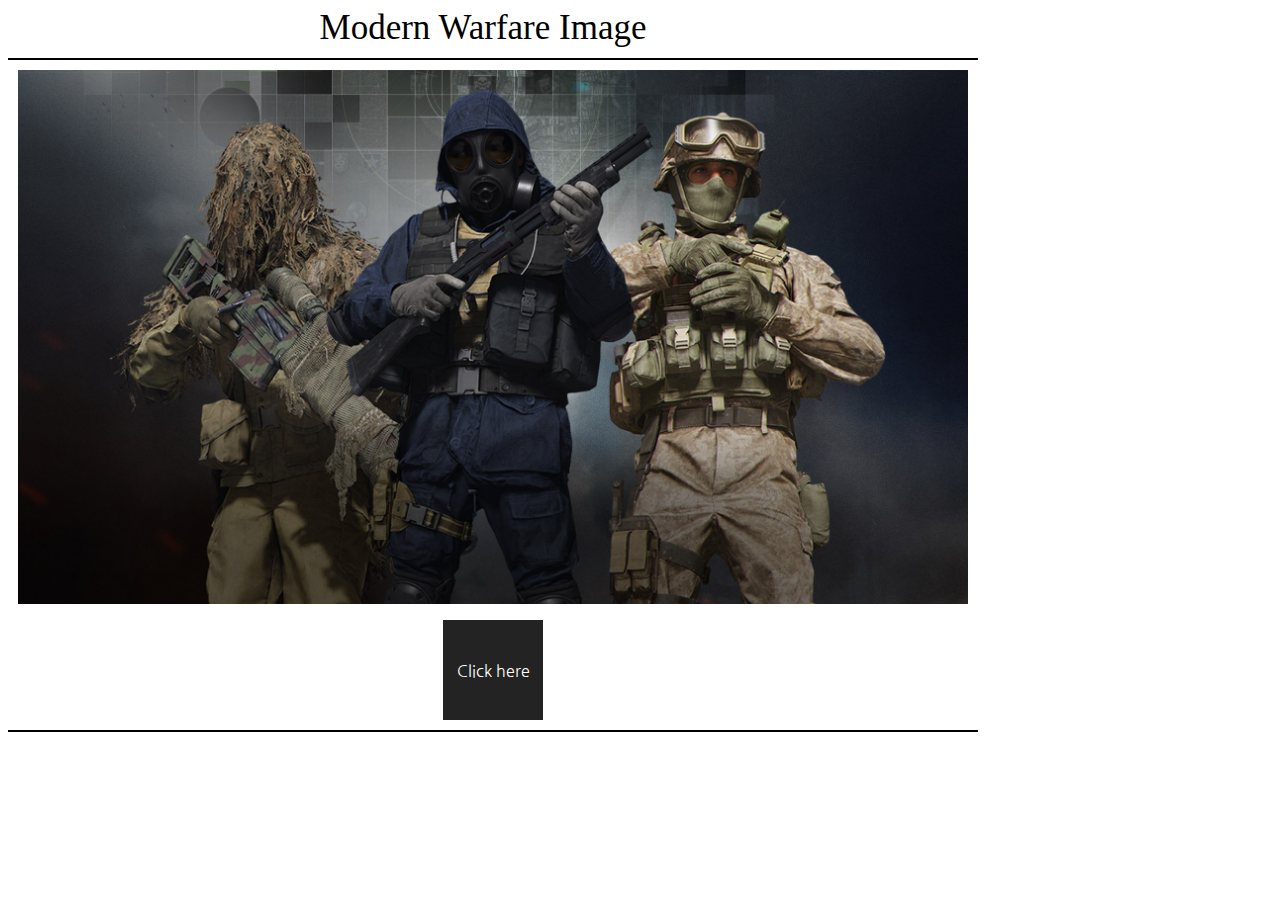
<file: indexheader.html>
﻿<!DOCTYPE html>
<html lang="en" dir="ltr">
  <head>
    <link rel="stylesheet" href="indexheader.css">
    <link href="https://fonts.googleapis.com/css?family=Nanum+Gothic&display=swap" rel="stylesheet">

    <meta charset="utf-8">
    <title></title>
    <style media="screen">
    #main{
      font-family: 'Nanum Gothic', sans-serif;
    }
    </style>
    <script src="jquery-3.4.1.js">
    </script>
    <script type="text/javascript">
    var img1 = document.getElementById("img1");
    var img2 = document.getElementById("img2");
    var img3 = document.getElementById("img3");
      $(document).ready(function(){
        var i = 0;
        $(".backimg").click(function(){
          if(i==0){
            $("#img1").fadeOut(1000);
            $("#img2").fadeIn(1000);
          }
          if(i==1){
            $("#img2").fadeOut(1000);
            $("#img3").fadeIn(1000);
          }
          if(i==2){
            $("#img3").fadeOut(1000);
            $("#img1").fadeIn(1000);
            i = -1;
          }
          i++;
        });
        var t=0;
        $("#enjoy").click(function(){
          if(t==0){
            $("#enjoy p").fadeOut(1000);
            $(this).animate({left : "-=425"},1000);
            $(this).animate({width : "+=850"},1000);
            $(this).animate({height : "+=250"},1000);
            $(".texttab").fadeIn(3000);
          }
          else if(t==1){
            $(".texttab").fadeOut(500);
            $(this).animate({height : "-=250"},1000);
            $(this).animate({width : "-=850"},1000);
            $(this).animate({left : "+=425"},1000);
            $("#enjoy p").fadeIn(4000);
            t = -1;
          }
          t++;
        });

      });
    </script>
  </head>
  <body>
    <header>
      Modern Warfare Image
    </header>
    <section id="main">
      <section id="dpimg">
        <ul>
          <li class="backimg">
            <img id="img1" src="img/turnimg1.jpg" alt="">
          </li>
          <li class="backimg">
            <img id="img2" src="img/turnimg2.jpg" alt="">
          </li>
          <li class="backimg">
            <img id="img3" src="img/turnimg3.jpg" alt="">
          </li>
        </ul>
      </section>
      <section id="enjoy">
        <p>Click here</p>
        <div style="display: none;"class="texttab">
          지금 콜오브듀티에 접속하여 <br>
          아군을 구하고 <br>
          적들을 압도하여 <br>
          승리를 쟁취하세요 <br>
          <div class="button">
            <a href="https://www.callofduty.com/ko/" target="_blank">모던워페어 리부트＞</a>
          </div>
        </div>
      </section>
    </section>
  </body>
</html>
</file>
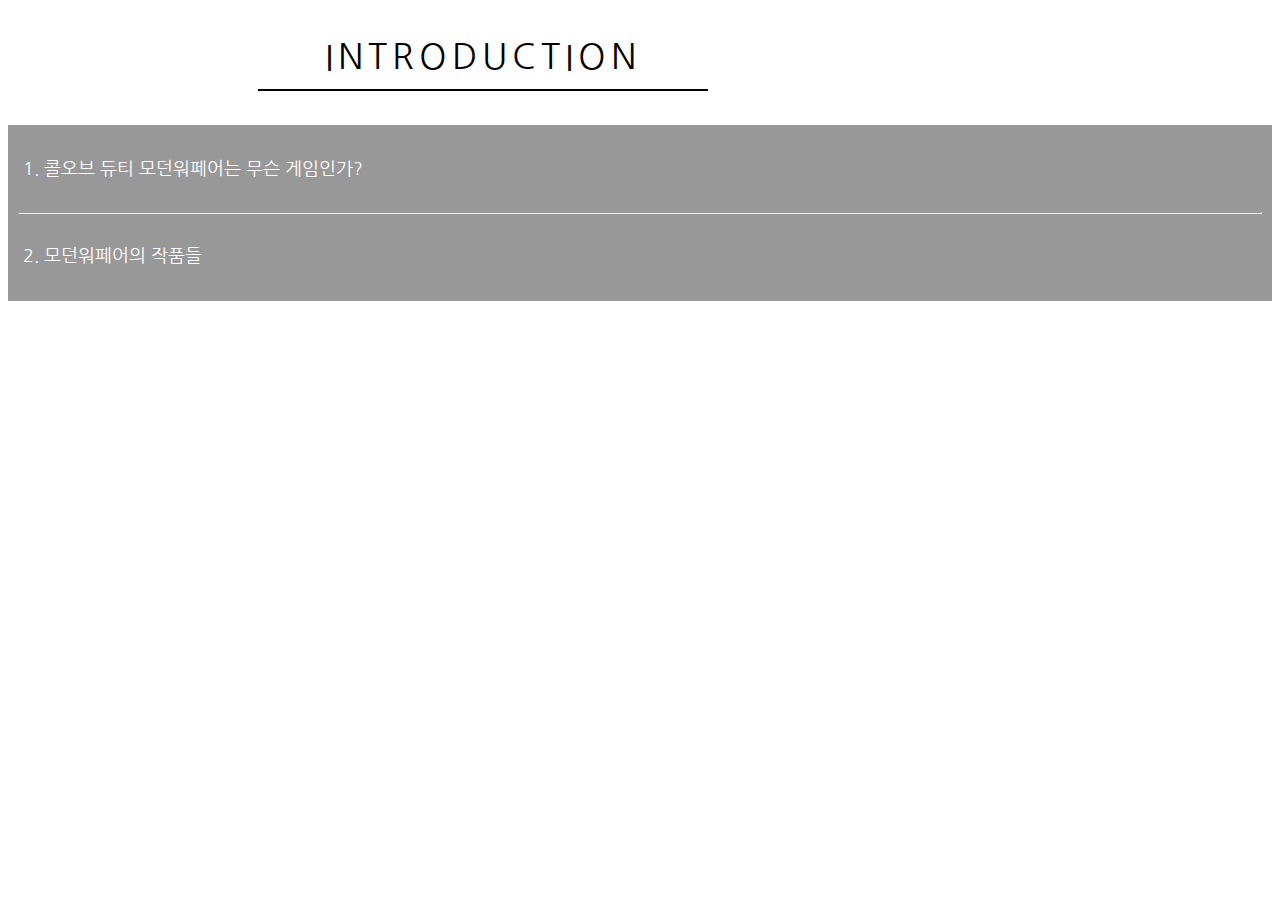
<file: intro.htm>
﻿<!DOCTYPE html>
<html lang="en" dir="ltr">
  <head>
    <meta charset="utf-8">
    <link rel="stylesheet" href="intro.css">
    <link href="https://fonts.googleapis.com/css?family=Nanum+Gothic&display=swap" rel="stylesheet">


    <title></title>
    <script src="jquery-3.4.1.js">
    </script>
    <script type="text/javascript">
      $(document).ready(function(){
        $("#subtitle1").click(function(){
          $("#content1").slideToggle(1000);
        });
        $("#subtitle2").click(function(){
          $("#content2").slideToggle(1000);
        });
      });
    </script>
    <style media="screen">
      body{
        font-family: 'Nanum Gothic', sans-serif;
      }
      .content{
        display : none;
      }
    </style>
  </head>

  <body>
    <header>
      <div>INTRODUCTION</div>

    </header>

    <section id="main">
      <p id="subtitle1" class="subtitle">1. 콜오브 듀티 모던워페어는 무슨 게임인가?</p>
      <div id="content1" class="content" >
        콜오브 듀티 모던워페어는 무슨게임인가.<br>
        <br>
        콜오브 듀티에는 총 36개의 작품이 있다.<br>
        그 중에서 콜오브듀티 모던워페어 시리즈는 16개의 작품이 있는데 <br>
        모던워페어는 현대전을 배경으로한 FPS게임이다. <br>
        <br>
        모던워페어는 다른게임들에 비해 몰입도가 높은 게임이다.<br>
        모던워페어 2당시 때만 해도 다른 게임들에 비해 확연하게 차이는 <br>
        그래픽과 게임의 타격감, 게임의 재미요소들이 여러가지 갖추어져 있었고 <br>
        다양한 모드와 게임의 속도감이 사람들을 게임에 몰입할 수 있게 만들어 주었고 <br>
        콜오브 듀티는 초대박을 쳤다.<br>

        <div class="subtitle">
          <img src="img/mw_rb.jpg" width = "350px">
        </div>
      </div>
      <hr>
      <p id="subtitle2" class="subtitle">2. 모던워페어의 작품들</p>
      <br>
      <div id="content2" class="content">
        - 콜 오브 듀티 4: 모던 워페어 (2007, 인피니티 워드, PC / XBOX 360 / PS3 / Wii[8]) <br>
        - 콜 오브 듀티 4: 모던 워페어 NDS (2007, n-Space, NDS) <br>
        - 콜 오브 듀티: 모던 워페어 2 (2009, 인피니티 워드, PC / XBOX 360[XBO] / PS3) <br>
        - 콜 오브 듀티: 모던 워페어 모빌라이즈드 (2009, n-Space, NDS) <br>
        - 콜 오브 듀티: 모던 워페어 2: 포스 리콘 (2009, GLU Mobile, Mobile)<br>
        - 콜 오브 듀티: 모던 워페어 3 (2011, 인피니티 워드 / 슬레지해머 게임스, PC / XBOX 360[XBO] / PS3 / Wii[16])<br>
        - 콜 오브 듀티: 모던 워페어 3 디파이언스 (2011, n-Space, NDS)<br>
        - 콜 오브 듀티: 모던 워페어 리부트(2019, 인피니티 워드, PC / PS4 / XBOX ONE)<br>
      </div>

      </section>




    </body>
  </html>
</file>
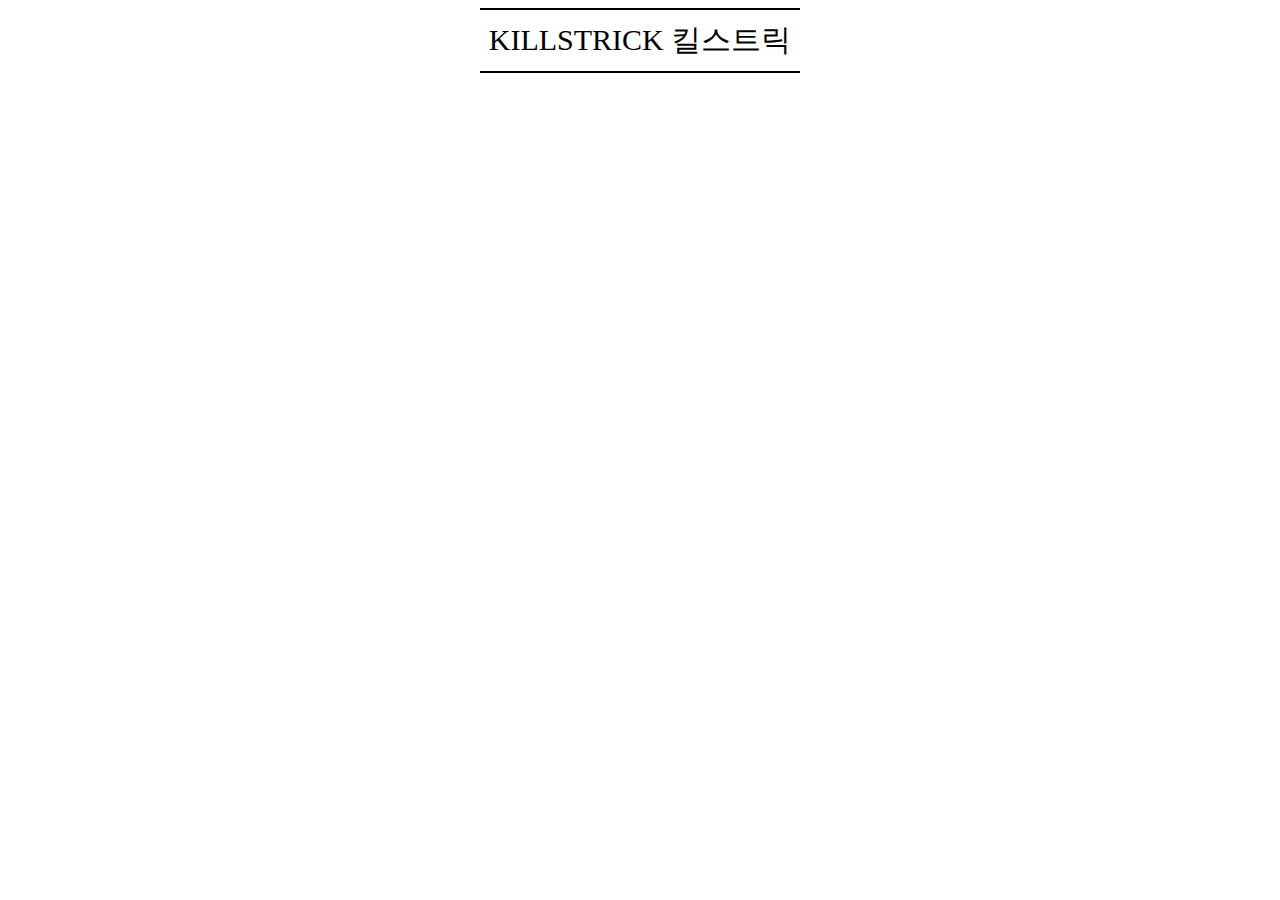
<file: ks.htm>
<!DOCTYPE html>
<html lang="en" dir="ltr">
  <head>
    <meta charset="utf-8">
    <link rel="stylesheet" href="ks.css">
    <title></title>
  </head>
  <body>
    <header>
      <div>KILLSTRICK 킬스트릭</div>
    </header>



  </body>
</html>
</file>
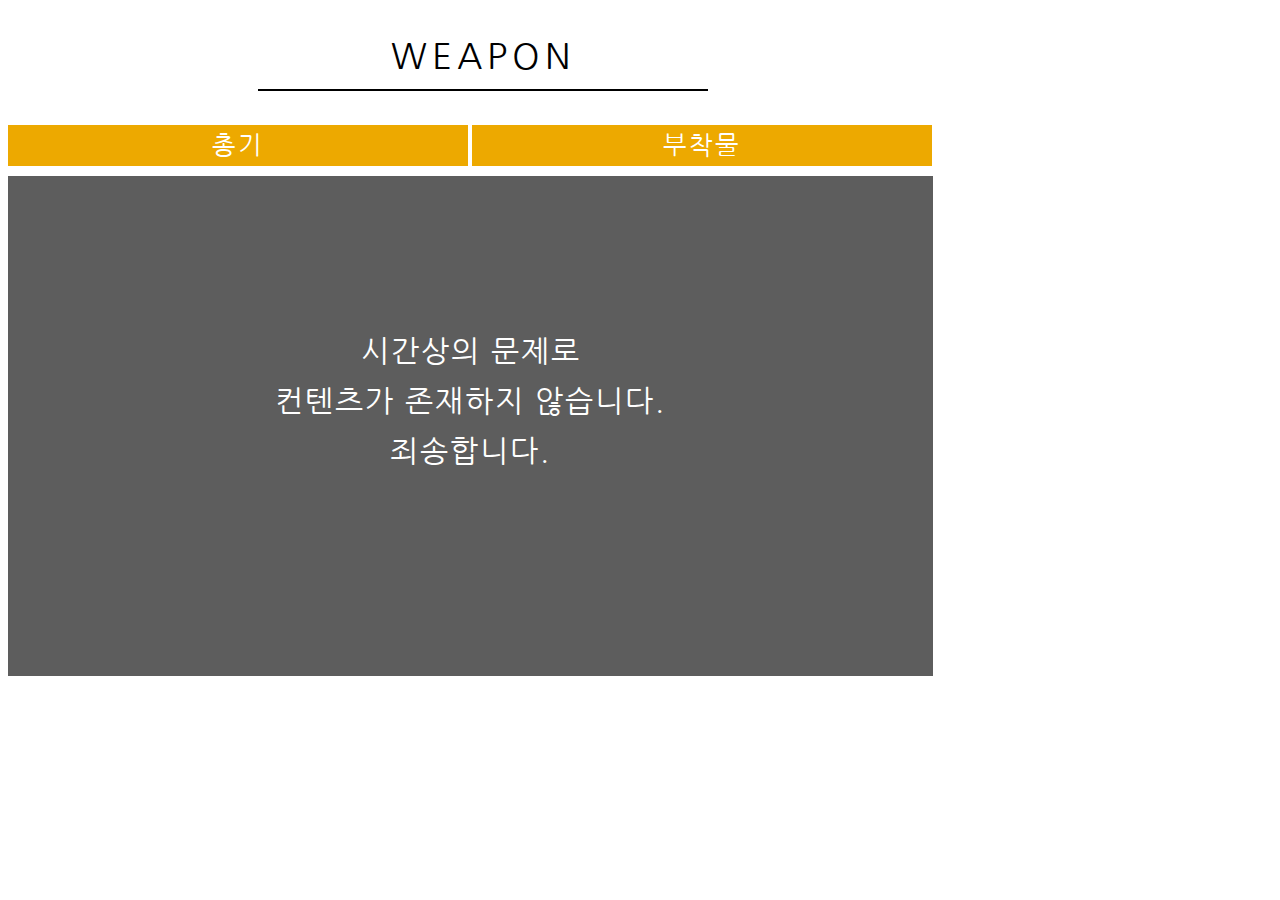
<file: wea.htm>
<!DOCTYPE html>
<html lang="en" dir="ltr">
  <head>
    <meta charset="utf-8">
    <link rel="stylesheet" href="wea.css">
    <link href="https://fonts.googleapis.com/css?family=Nanum+Gothic&display=swap" rel="stylesheet">

    <title></title>
    <script src="http://code.jquery.com/jquery-3.4.1.js">
    </script>
    <script type="text/javascript">
      $(document).ready(function(){
        $("#sec1").click(function(){
          $("#pots").slideUp(1000);
          setTimeout(function(){
            $("#wea").slideToggle(1000);
          },1000);
        });
        $("#sec2").click(function(){
          $("#wea").slideUp(1000);
          setTimeout(function(){
            $("#pots").slideToggle(1000);
          },1000);
        });
      });
    </script>
    <style media="screen">
      body{
        font-family: 'Nanum Gothic', sans-serif;
      }

    </style>
  </head>
  <body>
    <div class="setmiddle">
      <header>
        <div>WEAPON</div>
      </header>
      <section id="main">
        <div class="subtitles">
          <div id="sec1">
            총기
          </div>
          <div id="sec2">
            부착물
          </div>
        </div>
        <div id="wea" class="content">
          <table>
            <tr>
              <td><img src="weapon/kilo141.png" width = 400px;> </td>
              <td>
              <span>Kilo 141</span> <br>
                <br>
                실제 모델은 H&K 사의 HK433입니다 <br>
                인체공학적으로 설계된 전자동 돌격 소총입니다. <br>
                조작성이 뛰어나 안정적으로 사격할 수 있습니다.
              </td>
            </tr>
            <tr>
              <td><img src="weapon/FAL.png" width = 400px;></td>
              <td>
                <span>FAL</span> <br>
                <br>
                실제 모델은 FN 사의 FAL인데, <br>
                어째 모델링이 캐나다 조병창의 C1A1과 비슷합니다.
              </td>
            </tr>
            <tr>
              <td><img src="weapon/M4A1.png" width = 400px;></td>
              <td>
                <span>M4A1</span> <br>
                <br>
                실제 모델은 M4A1이란 이름과 다르게 <br>
                미 해군 해상전연구소 크레인 부문에서 제작된 Mk.18 Mod.1입니다. <br>
                전자동 다목적 전투 소총으로 조준 사격 효율이 매우 좋습니다.
              </td>
            </tr>
            <tr>
              <td><img src="weapon/FR5.56.png" width = 400px;></td>
              <td>
                <span>FR 5.56</span> <br>
                <br>
                실제 모델은 생테티엔 조병창(현 넥스터 시스템즈)의 <br>
                 FAMAS F1에 핸드가드 하부와 캐링핸들 상부에 <br>
                  피카티니 레일 마운트를 장비한 모델입니다. <br>
                  3점사 불펍 전투 소총입니다. <br>
                   점사를 활용하면 장거리에서도 엄청난 살상력을 발휘합니다.
              </td>
            </tr>
            <tr>
              <td> 운영자의 시간상의 문제로 </td>
              <td>더이상 제작할 수 없게 되었습니다, 죄송합니다</td>
            </tr>
          </table>
        </div>
        <div id="pots" class="content">
          <div>
            시간상의 문제로 <br> 컨텐츠가 존재하지 않습니다.
            <br>
            죄송합니다.
          </div>
        </div>
      </section>
    </div>
  </body>
</html>
</file>
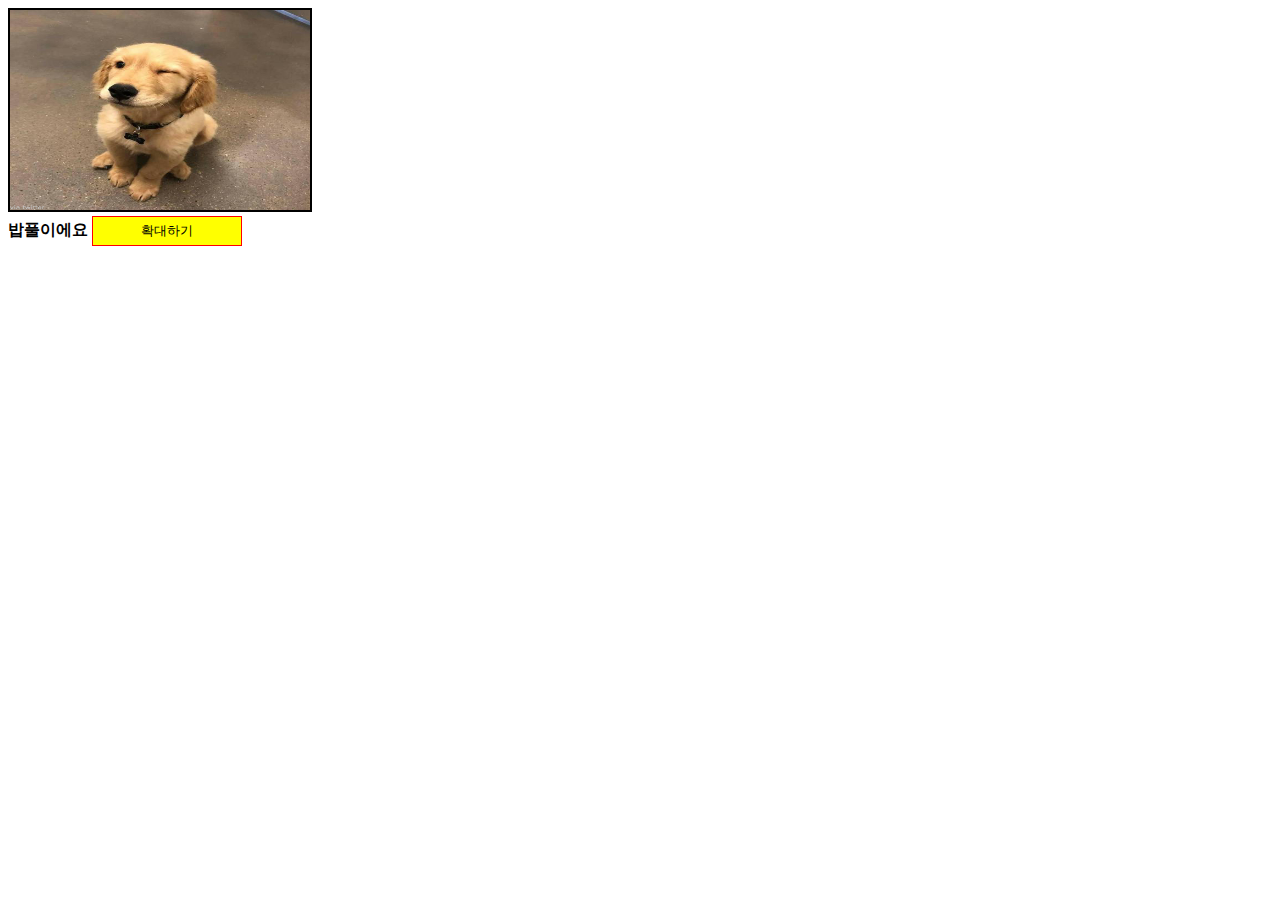
<file: web13day/animate.html>
<!DOCTYPE html>
<html lang="en" dir="ltr">
  <head>
    <meta charset="utf-8">
    <title></title>
    <style media="screen">
      input {
        background : yellow;
        width : 150px;
        height : 30px;
        border : 1px solid red;
      }
      img {
        border : 2px solid black;
      }
    </style>
    <script src="http://code.jquery.com/jquery-3.4.1.js">
    </script>
    <script type="text/javascript">
      $(document).ready(function(){
        $("#btn").click(function(){
          $("img").animate({width : "600px"},1000);
          $("img").animate({height : "398px"},1000);
          $("img").animate({borderRadius : "50px"},1000);
        });
      });
    </script>
  </head>
  <body>
    <img src="dog2.jpg" width="300" height = "200">
    <br>
    <b>밥풀이에요</b>
    <input type="button" id="btn" value="확대하기">
    <br>
  </body>
</html>
</file>
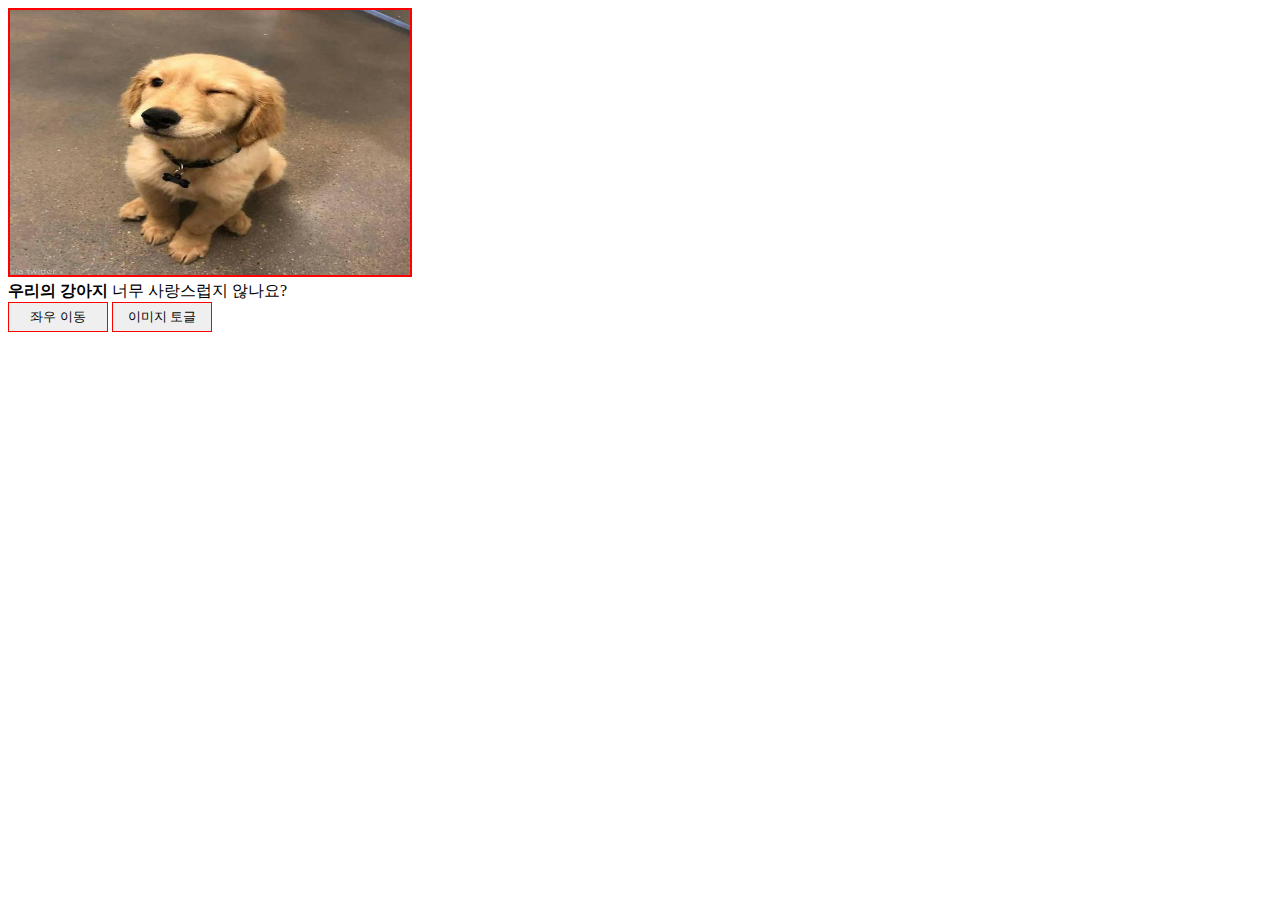
<file: web13day/animate_move.html>
<!DOCTYPE html>
<html lang="en" dir="ltr">
  <head>
    <meta charset="utf-8">
    <title></title>
    <style media="screen">
      button {
        width : 100px;
        height : 30px;
        border : 1px solid red;
      }
      img {
        border : 2px solid red;
      }
    </style>
    <script src="http://code.jquery.com/jquery-3.4.1.js">
    </script>
    <script type="text/javascript">
      $(document).ready(function(){
        $("#btn1").click(function(){
          $("#dog").animate({marginLeft : "+=300px"},"slow");
          $("#dog").animate({marginLeft : "-=300px"},"slow");
        });
        $("#btn2").click(function(){
          $("img").animate({height : "toggle"},"slow");
        });
      });
    </script>
  </head>
  <body>
    <img src="dog2.jpg" id="dog" width="400" height="265">
    <br>
    <b>우리의 강아지</b> 너무 사랑스럽지 않나요?
    <br>
    <button type="button" id="btn1">좌우 이동</button>
    <button type="button" id="btn2">이미지 토글</button>
  </body>
</html>
</file>
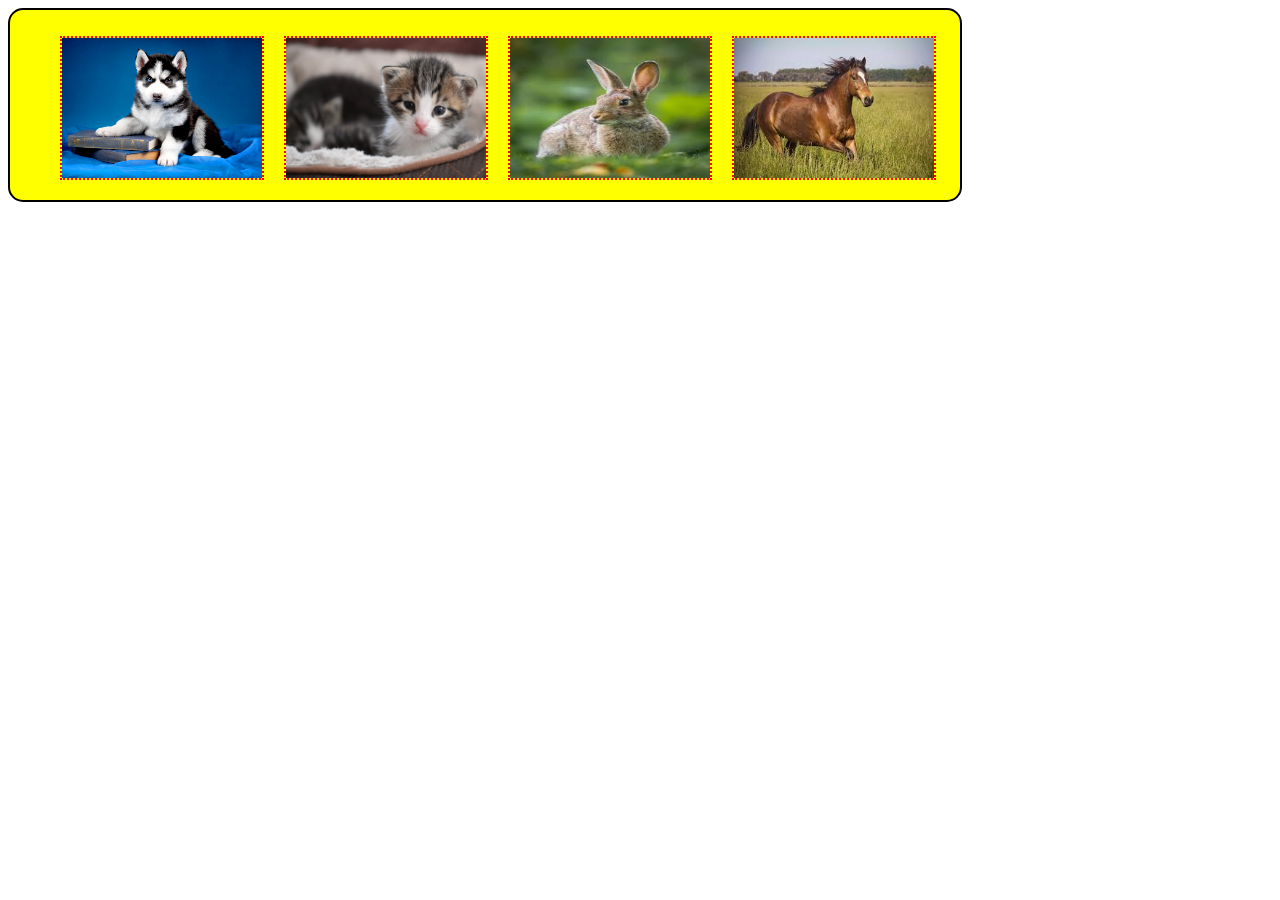
<file: web13day/fadein_out.html>
<!DOCTYPE html>
<html lang="en" dir="ltr">
  <head>
    <meta charset="utf-8">
    <title></title>
    <style media="screen">
      #gallery {
        width : 950px;
        height : 190px;
        background : #ff0;
        border : 2px solid black;
        border-radius : 15px;
      }
      ul{
        list-style : none;
      }
      ul li{
        display : inline;
        float : left;
        padding : 10px;
      }
      .bigPic{
        position : absolute;
        display : none;
        left : 100px;
        width : 400px;
        height : 340px;
      }
      .smallpic{
        border : 2px dotted red;
        width : 200px;
        height : 140px;
      }
      .Bicimg{
        display : none;
        position : absolute;
      }
    </style>
    <script src = "http://code.jquery.com/jquery-3.4.1.js">
    </script>
    <script type="text/javascript">
      $(document).ready(function(){
        // $("img").click(function){
        //$("img").fadeOut(1000);
        // };
        $("#s1").click(function(){
          $("#big1").fadeIn(1000);
        });
        $("#big1").click(function(){
          $("#big1").fadeOut(1000);
        });
      });
    </script>
  </head>
  <body>
    <div id = "gallery">
      <ul>
        <li>
          <img src="dog1.png" id="s1" class = "smallpic">
          <img src="dog2.jpg" id="big1" class = "bigPic">
        </li>

        <li>
          <img src="cat1.jpg" id="s2" class = "smallpic">
          <img src="cat2.jpg" id="big2" class = "bigPic">
        </li>

        <li>
          <img src="rabbit1.jpg" id="s3" class = "smallpic">
          <img src="rabbit2.jpg" id="big3" class = "bigPic">
        </li>

        <li>
          <img src="horse1.jpg" id="s4" class = "smallpic">
          <img src="horse2.jpg" id="big4" class = "bigPic">
        </li>
      </ul>
      <!--
      <img src="dog1.png" width = "200" height = "150"> <br>
      <img src="dog1.png" id = "s1" width = "200" height = "150"> <br>
      <img src="dog1.png" id = "big1" class = "Bicimg" width = "200" height = "150"> <br>
    -->
    </div>

  </body>
</html>
</file>
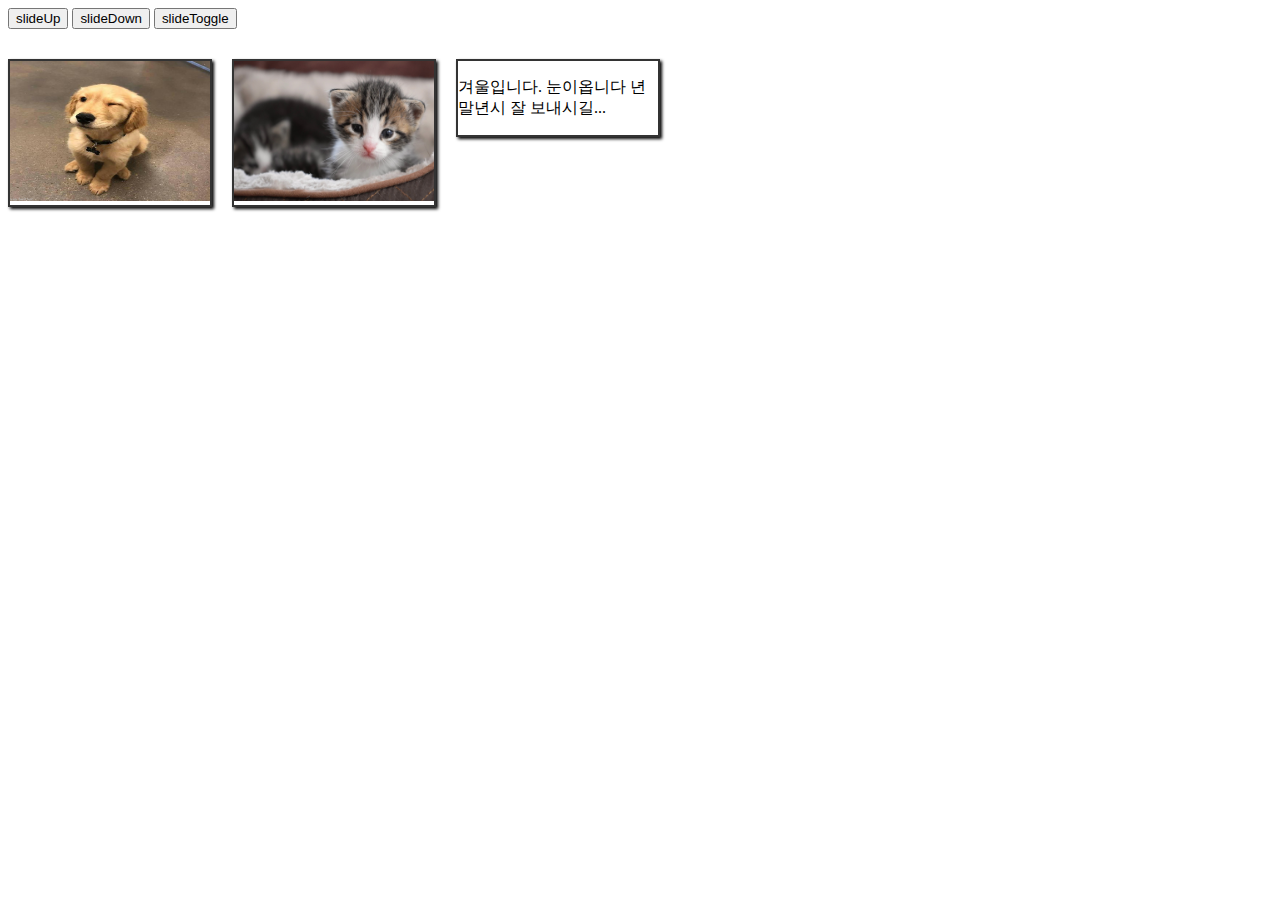
<file: web13day/slideup_slidedown.html>
<!DOCTYPE html>
<html lang="en" dir="ltr">
  <head>
    <meta charset="utf-8">
    <style media="screen">
    .slide {
      width : 200px;
      border: 2px solid #333;
      box-shadow : 2px 2px 3px #000;
      float : left;
      margin-top : 30px;
      margin-right : 20px;
    }

    </style>
    <script src = "http://code.jquery.com/jquery-3.4.1.js">

    </script>
    <script type="text/javascript">
    $(document).ready(function(){
      $("#sup").click(function(){
        $(".slide").slideUp(3000);
      });
      $("#sdown").click(function(){
        $(".slide").slideDown(3000);
      });
      $("#stoggle").click(function(){
        $(".slide").slideToggle(3000);
      });
    });
    </script>
    <title></title>
  </head>
  <body>
    <form class="" action="index.html" method="post">
      <input type="button" id="sup" value="slideUp">
      <input type="button" id="sdown" value="slideDown">
      <input type="button" id="stoggle" value="slideToggle">
    </form>
    <div class="slide">
      <img src="dog2.jpg" width=200 height=140>
    </div>
    <div class="slide">
      <img src="cat1.jpg" width=200 height=140>
    </div>
    <div class="slide">
      <p width = 200 height = 140>
      겨울입니다. 눈이옵니다 년말년시 잘 보내시길...</p>
    </div>

  </body>
</html>
</file>
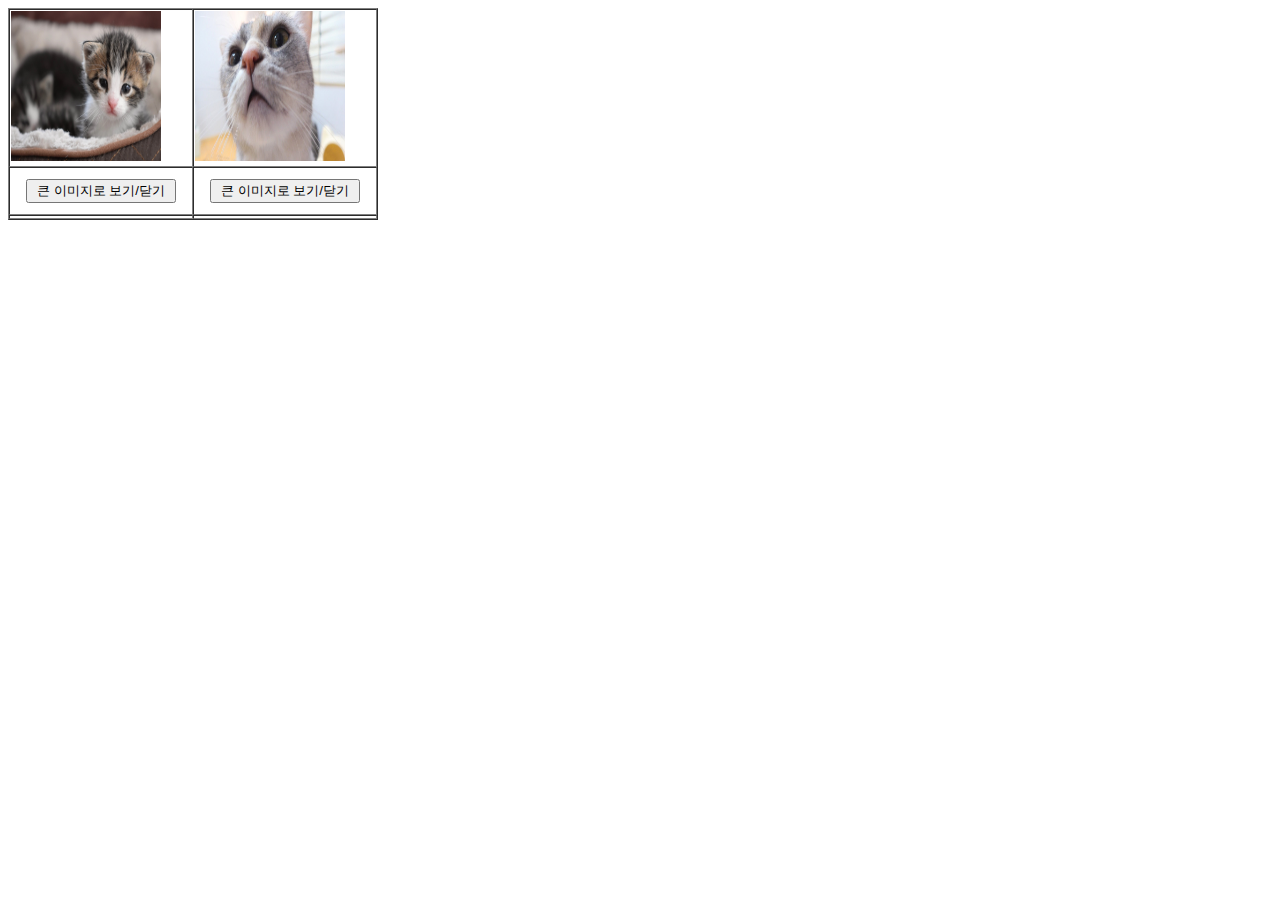
<file: web13day/slideup_slidedown2.html>
<!DOCTYPE html>
<html lang="en" dir="ltr">
  <head>
    <meta charset="utf-8">
    <style media="screen">
    .big{
      display : none;
      width : 350px;
      height : 350px;
    }
    input {
      width : 150px;
      height : 30px
      border : 1px solid #ccc;
      margin : 10px 15px;
    }
    img {
      width : 150px;
      height : 150px;
    }
    </style>
    <script src="http://code.jquery.com/jquery-3.4.1.js">
    </script>
    <script type="text/javascript">
      $(document).ready(function(){
        $("#btn1").click(function(){
          $("#big1").slideToggle(1000);
        });
        $("#btn2").click(function(){
          $("#big2").slideToggle(1000);
        });
      });
    </script>
    <title></title>
  </head>
  <body>
    <table border = 1 cellspacing = 0>
      <tr>
        <td><img src="cat1.jpg"></td>
        <td><img src="cat2.jpg"></td>
      </tr>
      <tr>
        <td><input type = "button" id = "btn1" value="큰 이미지로 보기/닫기"></td>
        <td><input type = "button" id = "btn2" value="큰 이미지로 보기/닫기"></td>
      </tr>
      <tr>
        <td><img src="cat1.jpg" id = "big1" class="big"> </td>
        <td><img src="cat2.jpg" id = "big2" class="big"> </td>
      </tr>
    </table>

  </body>
</html>
</file>
<file: indexheader.css>
#main{
  display : inline-block;
  padding : 10px;
  border-top: 2px solid black;
  border-bottom: 2px solid black;

}
header{
  display: inline-block;

  width : 950px;
  text-align : center;
  font-size : 35px;
  /* border-bottom : 1.5px solid black; */
  margin-bottom : 10px;
}

#dpimg{
  position : relative;
  width : 100%;
}
#dpimg *{
  padding : 0;
  margin : 0;
}
#dpimg ul{
  list-style: none;
  width : 950px; height :550px;
  position : relative;
  left : 0, top : 0;
  overflow : hidden;
}
#dpimg ul li{
  position : relative;
  cursor : pointer;
}
#dpimg ul li #img1{
  position : absolute;
  left : 0px ; top : 0px; right : 0px; bottom : 0px;
  width : 100%;
  text-align : center;
}
#dpimg ul li #img2{
  position : absolute;
  left : 0px ; top : 0px; right : 0px; bottom : 0px;
  /* left : 100% ; top : 0px; right : -100%; bottom : 0px; */
  width : 100%;
  text-align : center;
  display : none;
}
#dpimg ul li #img3{
  position : absolute;
  left : 0px ; top : 0px; right : 0px; bottom : 0px;
  /* left : 200% ; top : 0px; right : -200%; bottom : 0px; */
  width : 100%;
  text-align : center;
  display : none;
}


#enjoy{
  position : relative;
  background : #232323;
  display : inline-block;
  left : 425px;
  width : 100px;
  height : 100px;
}
#enjoy p{
  color : white;
  position : relative;
  text-align:center;
  top : 25%;
}
#enjoy .texttab{
  position : relative;
  top : 10%;
  width : 100%;
  display : inline-block;

  font-size : 25px;
  letter-spacing: 2px;
  line-height : 45px;
  color : white;
  text-align : center;

}
#enjoy .texttab .button{
  margin-top : 10px;
  display : inline-block;
  background : #FFBB00;
  border-radius : 2px;
  padding-left : 10px;
  padding-right : 10px;
  cursor : pointer;
}
#enjoy .texttab .button a{
  text-decoration: none;
  color : white;
}
#enjoy .texttab .button a:hover{
  text-shadow: 1px 1px 1px black;
}
</file>
<file: intro.css>
body {
  /* background : #EDA900; */
  /* color : white; */
}
header{
  height : 50px;
  padding : 0px;
  margin : 25px 0px;
  margin-bottom : 50px;
  text-align : center;
}
header div{
  margin-left: 250px;
  width : 450px;
  /* border-top : 2px solid black; */
  border-bottom : 2px solid black;
  text-align : center;
  padding : 10px 0px;
  font-size : 35px;
  letter-spacing: 5px;
}

#main {
  padding : 10px;
  background-color: #989898;
}
#main .subtitle{
  font-size : 18px;
  display : inline-block;
  padding : 5px;
  color : white;
}
#main .subtitle:hover{
  background : #EDA900;
  cursor :pointer;
}
#main .content{
  width : 600px;
  border : 2px solid black;
  box-shadow: 1px 1px 1px;
  padding : 10px;
  letter-spacing : 1px;
  line-height: 30px;
  color : black;
  background : white;
}
</file>
<file: ks.css>
header{
  display box;
  height : 50px;

  padding : 0px;
}
header div{
  margin : auto;
  width : 320px;
  border-top : 2px solid black;
  border-bottom : 2px solid black;
  text-align : center;
  padding : 10px 0px;
  font-size : 30px;
}
</file>
<file: wea.css>
body {
  /* background : #EDA900; */
  /* color : white; */
}
header{
  height : 50px;
  padding : 0px;
  margin : 25px 0px;
  margin-bottom : 50px;
  width : 950px;
}
header div{
  margin-left: 250px;
  width : 450px;
  /* border-top : 2px solid black; */
  border-bottom : 2px solid black;
  text-align : center;
  padding : 10px 0px;
  font-size : 35px;
  letter-spacing: 5px;
}

#main #sec1{
  display : inline-block;
  width : 450px;
  margin : 0;

  background : #EDA900;
  padding : 5px;
  color : white;
  letter-spacing: 2px;
  font-size  : 25px;
  text-align : center;
  cursor : pointer;
}
#main #sec2{
  display : inline-block;
  width : 450px;
  margin : 0;

  background : #EDA900;
  padding : 5px;
  color : white;
  letter-spacing: 2px;
  font-size  : 25px;
  text-align : center;
  cursor : pointer;
}

#main .content{
  display : inline-block;
  position : relative;
  margin-top : 10px;
  width : 925px;
  background : #232323;
}
#main #wea{
  display : none;
  position : relative;
}
#main #wea table tr td{
  color : white;
  padding : 10px;
  padding-left : 20px;
  line-height : 30px;
  border-bottom : 1px solid white;
}
#main #wea table tr td img{
  box-shadow: 0px 1px 11px #FFBB00;
}
#main #wea span{
  font-size : 25px;

}
#main #pots{
  background : #5D5D5D;
  position : relative;
  color : white;
  text-align : center;
  height : 500px;
  line-height : 50px;
  letter-spacing: 2px;
  font-size : 30px;
}
#main #pots div{
  position : relative;
  top : 30%;
}
</file>
